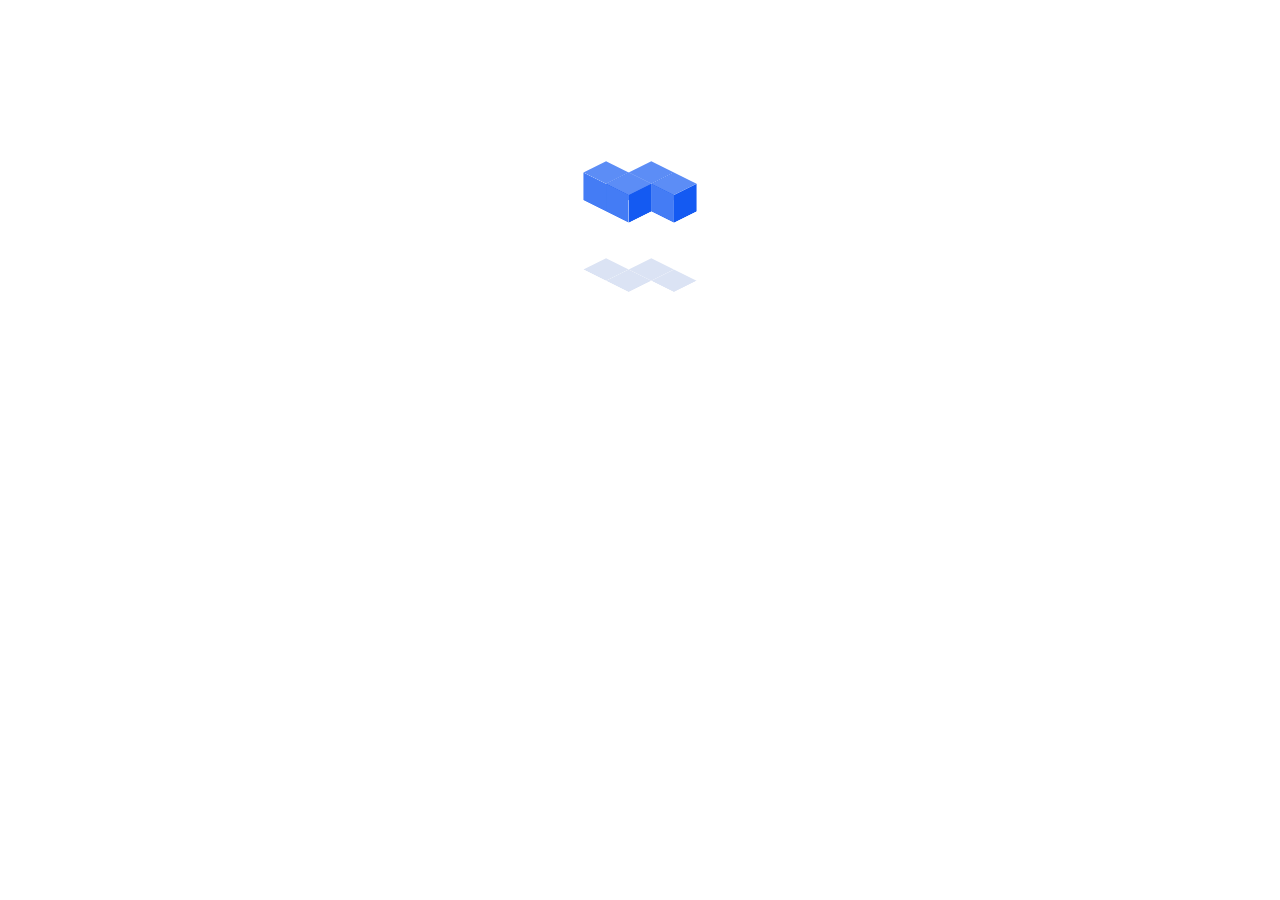
<file: index.html>
<!DOCTYPE html>
<html lang="en">
<head>
    <meta charset="UTF-8">
    <meta name="viewport" content="width=device-width, initial-scale=1.0">
    <title>Document</title>
    <style>
        /* From Uiverse.io by Nawsome */ 

        .main{
            padding: 200px;
            display: flex;
            justify-content: center;
            align-items: center;
        }
.boxes {
  --size: 32px;
  --duration: 800ms;
  height: calc(var(--size) * 2);
  width: calc(var(--size) * 3);
  position: relative;
  transform-style: preserve-3d;
  transform-origin: 50% 50%;
  margin-top: calc(var(--size) * 1.5 * -1);
  transform: rotateX(60deg) rotateZ(45deg) rotateY(0deg) translateZ(0px);
}

.boxes .box {
  width: var(--size);
  height: var(--size);
  top: 0;
  left: 0;
  position: absolute;
  transform-style: preserve-3d;
}

.boxes .box:nth-child(1) {
  transform: translate(100%, 0);
  -webkit-animation: box1 var(--duration) linear infinite;
  animation: box1 var(--duration) linear infinite;
}

.boxes .box:nth-child(2) {
  transform: translate(0, 100%);
  -webkit-animation: box2 var(--duration) linear infinite;
  animation: box2 var(--duration) linear infinite;
}

.boxes .box:nth-child(3) {
  transform: translate(100%, 100%);
  -webkit-animation: box3 var(--duration) linear infinite;
  animation: box3 var(--duration) linear infinite;
}

.boxes .box:nth-child(4) {
  transform: translate(200%, 0);
  -webkit-animation: box4 var(--duration) linear infinite;
  animation: box4 var(--duration) linear infinite;
}

.boxes .box > div {
  --background: #5C8DF6;
  --top: auto;
  --right: auto;
  --bottom: auto;
  --left: auto;
  --translateZ: calc(var(--size) / 2);
  --rotateY: 0deg;
  --rotateX: 0deg;
  position: absolute;
  width: 100%;
  height: 100%;
  background: var(--background);
  top: var(--top);
  right: var(--right);
  bottom: var(--bottom);
  left: var(--left);
  transform: rotateY(var(--rotateY)) rotateX(var(--rotateX)) translateZ(var(--translateZ));
}

.boxes .box > div:nth-child(1) {
  --top: 0;
  --left: 0;
}

.boxes .box > div:nth-child(2) {
  --background: #145af2;
  --right: 0;
  --rotateY: 90deg;
}

.boxes .box > div:nth-child(3) {
  --background: #447cf5;
  --rotateX: -90deg;
}

.boxes .box > div:nth-child(4) {
  --background: #DBE3F4;
  --top: 0;
  --left: 0;
  --translateZ: calc(var(--size) * 3 * -1);
}

@-webkit-keyframes box1 {
  0%, 50% {
    transform: translate(100%, 0);
  }

  100% {
    transform: translate(200%, 0);
  }
}

@keyframes box1 {
  0%, 50% {
    transform: translate(100%, 0);
  }

  100% {
    transform: translate(200%, 0);
  }
}

@-webkit-keyframes box2 {
  0% {
    transform: translate(0, 100%);
  }

  50% {
    transform: translate(0, 0);
  }

  100% {
    transform: translate(100%, 0);
  }
}

@keyframes box2 {
  0% {
    transform: translate(0, 100%);
  }

  50% {
    transform: translate(0, 0);
  }

  100% {
    transform: translate(100%, 0);
  }
}

@-webkit-keyframes box3 {
  0%, 50% {
    transform: translate(100%, 100%);
  }

  100% {
    transform: translate(0, 100%);
  }
}

@keyframes box3 {
  0%, 50% {
    transform: translate(100%, 100%);
  }

  100% {
    transform: translate(0, 100%);
  }
}

@-webkit-keyframes box4 {
  0% {
    transform: translate(200%, 0);
  }

  50% {
    transform: translate(200%, 100%);
  }

  100% {
    transform: translate(100%, 100%);
  }
}

@keyframes box4 {
  0% {
    transform: translate(200%, 0);
  }

  50% {
    transform: translate(200%, 100%);
  }

  100% {
    transform: translate(100%, 100%);
  }
}
    </style>
</head>
<body>
    <!-- From Uiverse.io by Nawsome --> 
<div class="main">
    <div class="boxes">
        <div class="box">
            <div></div>
            <div></div>
            <div></div>
            <div></div>
        </div>
        <div class="box">
            <div></div>
            <div></div>
            <div></div>
            <div></div>
        </div>
        <div class="box">
            <div></div>
            <div></div>
            <div></div>
            <div></div>
        </div>
        <div class="box">
            <div></div>
            <div></div>
            <div></div>
            <div></div>
        </div>
    </div>
</div>

</body>
</html>
</file>
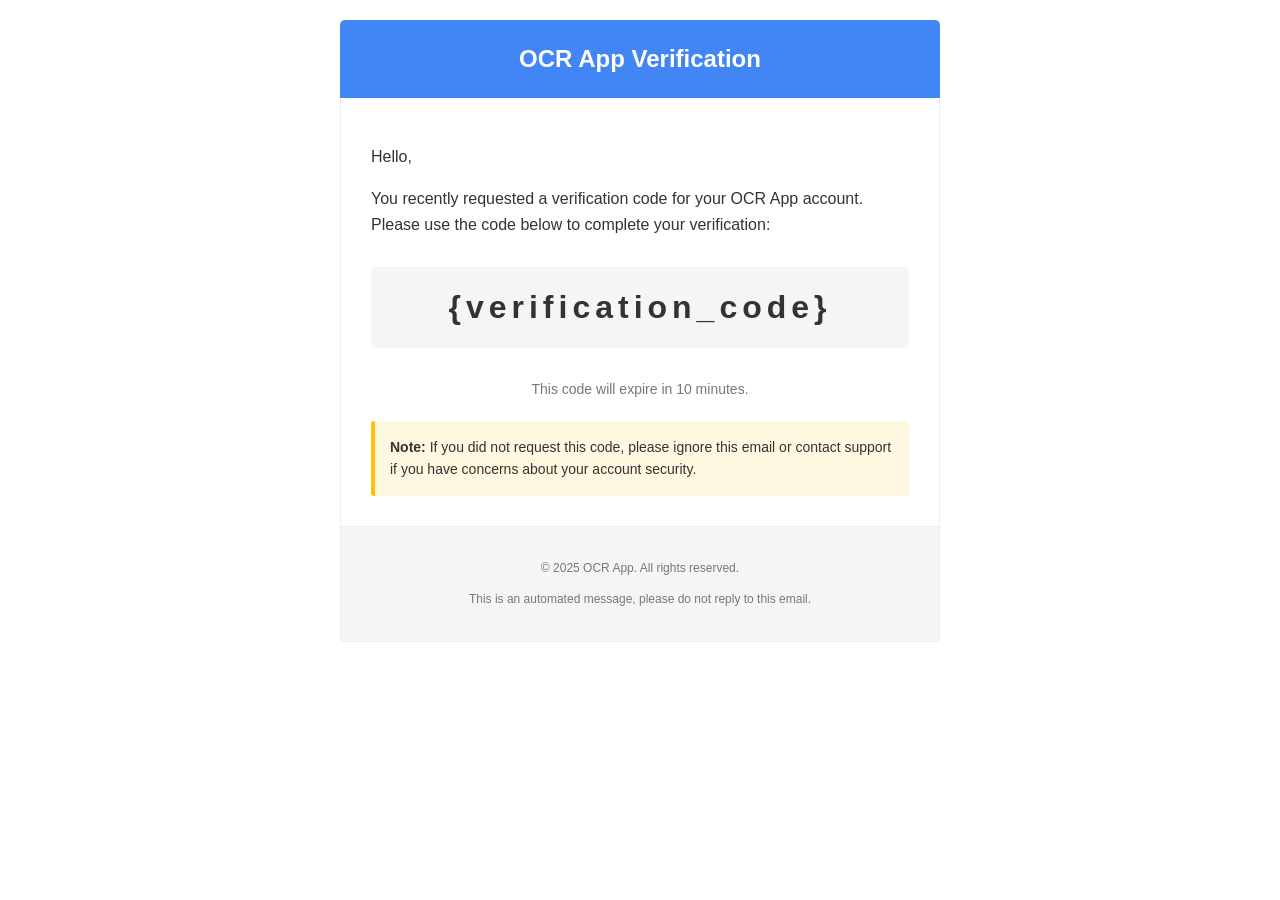
<file: web/templates/verification_email.html>
<!DOCTYPE html>
<html lang="en">
<head>
    <meta charset="UTF-8">
    <meta name="viewport" content="width=device-width, initial-scale=1.0">
    <title>Verification Code</title>
    <style>
        body {
            font-family: Arial, sans-serif;
            line-height: 1.6;
            color: #333333;
            margin: 0;
            padding: 0;
        }
        .container {
            max-width: 600px;
            margin: 0 auto;
            padding: 20px;
        }
        .header {
            background-color: #4285f4;
            padding: 20px;
            text-align: center;
            border-radius: 5px 5px 0 0;
        }
        .header h1 {
            color: white;
            margin: 0;
            font-size: 24px;
        }
        .content {
            background-color: #ffffff;
            padding: 30px;
            border-left: 1px solid #eeeeee;
            border-right: 1px solid #eeeeee;
        }
        .verification-code {
            font-size: 32px;
            font-weight: bold;
            text-align: center;
            letter-spacing: 5px;
            margin: 30px 0;
            padding: 15px;
            background-color: #f5f5f5;
            border-radius: 5px;
            color: #333333;
        }
        .expiry-note {
            font-size: 14px;
            color: #777777;
            text-align: center;
            margin-top: 20px;
        }
        .footer {
            background-color: #f5f5f5;
            padding: 20px;
            text-align: center;
            font-size: 12px;
            color: #777777;
            border-radius: 0 0 5px 5px;
            border: 1px solid #eeeeee;
        }
        .note {
            font-size: 14px;
            margin-top: 20px;
            padding: 15px;
            background-color: #fff8e1;
            border-left: 4px solid #ffc107;
            border-radius: 3px;
        }
    </style>
</head>
<body>
    <div class="container">
        <div class="header">
            <h1>OCR App Verification</h1>
        </div>
        <div class="content">
            <p>Hello,</p>
            <p>You recently requested a verification code for your OCR App account. Please use the code below to complete your verification:</p>
            
            <div class="verification-code">
                {verification_code}
            </div>
            
            <p class="expiry-note">This code will expire in 10 minutes.</p>
            
            <div class="note">
                <strong>Note:</strong> If you did not request this code, please ignore this email or contact support if you have concerns about your account security.
            </div>
        </div>
        <div class="footer">
            <p>&copy; 2025 OCR App. All rights reserved.</p>
            <p>This is an automated message, please do not reply to this email.</p>
        </div>
    </div>
</body>
</html>
</file>
